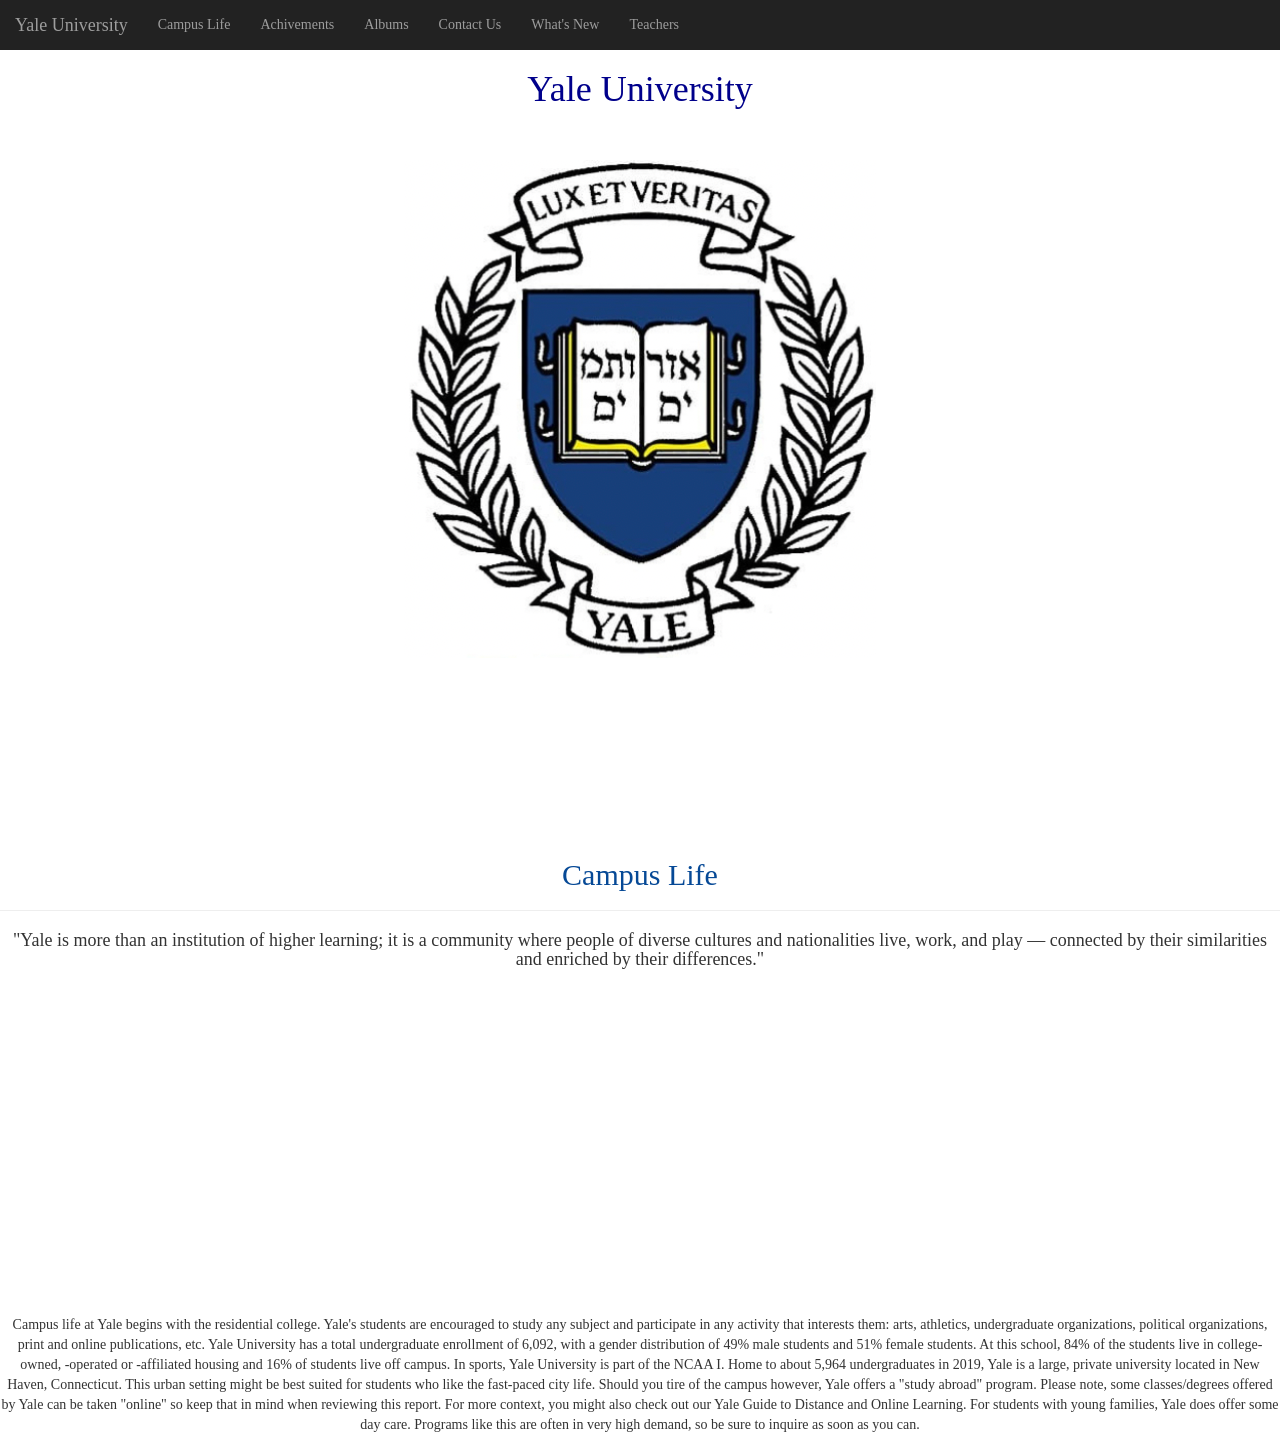
<file: index.html>
<html>

<body>

    <head>
        <title>School Website</title>
        <link rel="stylesheet" href="https://maxcdn.bootstrapcdn.com/bootstrap/3.4.0/css/bootstrap.min.css">
        <script src="https://ajax.googleapis.com/ajax/libs/jquery/3.4.1/jquery.min.js"></script>
        <script src="https://maxcdn.bootstrapcdn.com/bootstrap/3.4.0/js/bootstrap.min.js"></script>
        <link href="style.css" rel="stylesheet">
    </head>

    <body>
        <nav class="navbar-inverse my_nav_bar" style="position:sticky;top:0;z-index:99999">
            <div class="navbar-header">
                <button type="button" class="navbar-toggle" data-toggle="collapse" data-target="myNavbar">
                    <span class="icon-bar"></span>
                    <span class="icon-bar"></span>
                    <span class="icon-bar"></span>
                </button>
                <a class="navbar-brand" href="https://www.yale.edu/">Yale University
                </a>
            </div>
            <div class="collapse navbar-collapse" id="myNavbar">
                <ul class="nav navbar-nav">
                    <li><a href="#CampusLife">Campus Life</a></li>
                    <li><a href="#Achivements">Achivements</a></li>
                    <li><a href="#Albums">Albums</a>
                    <li><a href="#Contactus">Contact Us</a></li>
                    <li><a href="#What'sNew">What's New</a></li>
                    <li><a href="#teachers">Teachers</a></li>
                </ul>
            </div>
        </nav>
        <h1>Yale University</h1>
        <br>
        <br>
        <img id="Yale" src="Screen%20Shot%202021-06-08%20at%2010.27.58%20AM.png">
        <br>
        <br>
        <br>
        <br>
        <br>
        <br>
        <br>
        <br>
        <br>
        <div class="page-header" id="CampusLife">
            <h2 class="text-capitalize">campus life</h2>
        </div>
        <h4>"Yale is more than an institution of higher learning; it is a community where people of diverse cultures and nationalities live, work, and play — connected by their similarities and enriched by their differences."</h4>
        <iframe width="560" height="315" src="https://www.youtube.com/embed/LZ_ytgRwiEc" title="YouTube video player" frameborder="0" allow="accelerometer; autoplay; clipboard-write; encrypted-media; gyroscope; picture-in-picture" allowfullscreen></iframe>
        <br>
        <br>
        <p id="text">Campus life at Yale begins with the residential college. Yale's students are encouraged to study any subject and participate in any activity that interests them: arts, athletics, undergraduate organizations, political organizations, print and online publications, etc. Yale University has a total undergraduate enrollment of 6,092, with a gender distribution of 49% male students and 51% female students. At this school, 84% of the students live in college-owned, -operated or -affiliated housing and 16% of students live off campus. In sports, Yale University is part of the NCAA I. Home to about 5,964 undergraduates in 2019, Yale is a large, private university located in New Haven, Connecticut. This urban setting might be best suited for students who like the fast-paced city life. Should you tire of the campus however, Yale offers a "study abroad" program. Please note, some classes/degrees offered by Yale can be taken "online" so keep that in mind when reviewing this report. For more context, you might also check out our Yale Guide to Distance and Online Learning. For students with young families, Yale does offer some day care. Programs like this are often in very high demand, so be sure to inquire as soon as you can.</p>
</file>
<file: style.css>
body{
    font-family: cursive;
    text-align: center;
}
h1{
    color: darkblue;
}
.page-header{
    font-family: cursive
}
.text-capitalize{
    color: #064996;
}
#text{
    font-family: cursive;
}
</file>
